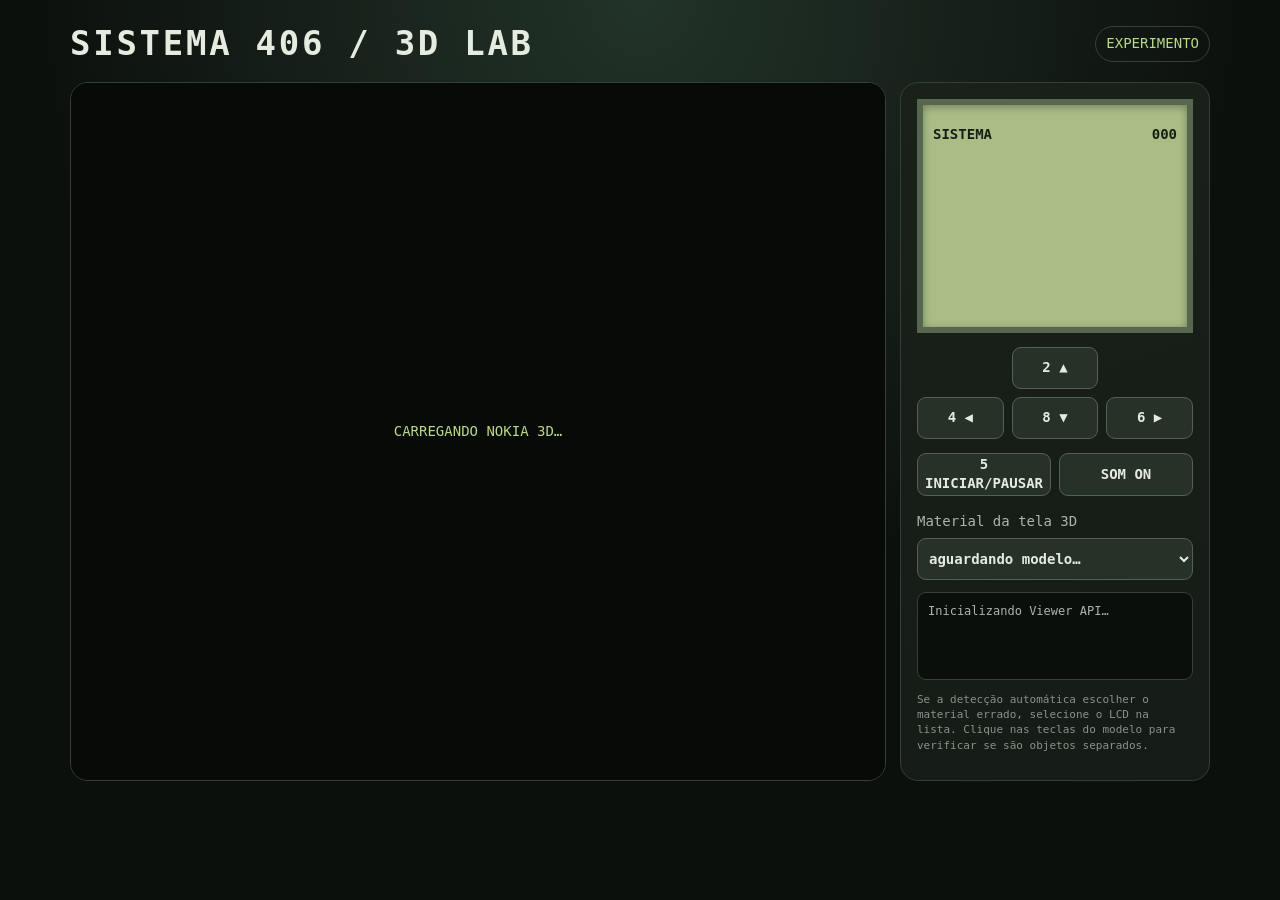
<file: nokia-3d-test.html>
<!doctype html>
<html lang="pt-BR">
<head>
<meta charset="utf-8"><meta name="viewport" content="width=device-width,initial-scale=1">
<title>SISTEMA 406 — Nokia 3D Test</title>
<script src="https://static.sketchfab.com/api/sketchfab-viewer-1.12.1.js"></script>
<style>
:root{color-scheme:dark;--bg:#0c100d;--panel:#151b16;--lcd:#aabd87;--ink:#172015;--line:#334036;--accent:#b8d987}*{box-sizing:border-box}body{margin:0;min-height:100vh;background:radial-gradient(circle at 50% 0,#223329,var(--bg) 55%);color:#e5ecdf;font:14px/1.4 ui-monospace,SFMono-Regular,Menlo,monospace}.shell{width:min(1180px,100%);margin:auto;padding:20px}.top{display:flex;justify-content:space-between;align-items:center;gap:16px;margin-bottom:14px}.top h1{margin:0;font-size:clamp(20px,4vw,34px);letter-spacing:.08em}.badge{padding:7px 10px;border:1px solid var(--line);border-radius:99px;color:var(--accent)}.grid{display:grid;grid-template-columns:minmax(0,1fr) 310px;gap:14px}.viewer{position:relative;min-height:680px;border:1px solid var(--line);border-radius:18px;overflow:hidden;background:#080a08}.viewer iframe{position:absolute;inset:0;width:100%;height:100%;border:0}.loading{position:absolute;inset:0;display:grid;place-items:center;background:#080a08;z-index:2;color:var(--accent)}.loading.hide{display:none}.panel{padding:16px;background:linear-gradient(160deg,#192119,var(--panel));border:1px solid var(--line);border-radius:18px}.lcd{padding:10px;background:var(--lcd);color:var(--ink);border:6px solid #56664f;box-shadow:inset 0 2px 8px #0005}.lcd canvas{width:100%;display:block;image-rendering:pixelated}.row{display:flex;justify-content:space-between;margin:10px 0;font-weight:bold}.controls{display:grid;grid-template-columns:repeat(3,1fr);gap:8px;margin:14px 0}.controls button,.actions button,select{min-height:42px;border:1px solid #526154;border-radius:9px;background:#263228;color:#e5ecdf;font:inherit;font-weight:bold;cursor:pointer}.controls button:hover,.actions button:hover{background:var(--accent);color:var(--ink)}.controls .up{grid-column:2}.controls .left{grid-column:1}.controls .down{grid-column:2}.controls .right{grid-column:3}.actions{display:grid;grid-template-columns:1fr 1fr;gap:8px}.field{margin-top:16px}.field label{display:block;color:#aab7a8;margin-bottom:6px}.field select{width:100%;padding:7px}.status{min-height:88px;margin-top:12px;padding:10px;background:#0b0f0c;border:1px solid var(--line);border-radius:9px;color:#aab7a8;font-size:12px;white-space:pre-wrap}.note{margin-top:12px;color:#889487;font-size:11px}@media(max-width:820px){.grid{grid-template-columns:1fr}.viewer{min-height:58vh}.panel{order:-1}}
</style>
</head>
<body><main class="shell">
 <header class="top"><h1>SISTEMA 406 / 3D LAB</h1><span class="badge">EXPERIMENTO</span></header>
 <div class="grid">
  <section class="viewer"><div id="loading" class="loading">CARREGANDO NOKIA 3D…</div><iframe id="api-frame" title="Nokia 3310 3D" allow="autoplay; fullscreen; xr-spatial-tracking" allowfullscreen></iframe></section>
  <aside class="panel">
   <div class="lcd"><div class="row"><span>SISTEMA</span><span id="score">000</span></div><canvas id="game" width="252" height="168"></canvas></div>
   <div class="controls"><button class="up" data-dir="UP">2 ▲</button><button class="left" data-dir="LEFT">4 ◀</button><button class="down" data-dir="DOWN">8 ▼</button><button class="right" data-dir="RIGHT">6 ▶</button></div>
   <div class="actions"><button id="start">5 INICIAR/PAUSAR</button><button id="sound">SOM ON</button></div>
   <div class="field"><label for="materials">Material da tela 3D</label><select id="materials"><option>aguardando modelo…</option></select></div>
   <div id="status" class="status">Inicializando Viewer API…</div>
   <p class="note">Se a detecção automática escolher o material errado, selecione o LCD na lista. Clique nas teclas do modelo para verificar se são objetos separados.</p>
  </aside>
 </div>
</main>
<script>
(()=>{'use strict';
const UID='ff7c87c59f10466abe76b481ad03b418',canvas=document.querySelector('#game'),ctx=canvas.getContext('2d'),scoreEl=document.querySelector('#score'),statusEl=document.querySelector('#status'),select=document.querySelector('#materials');
const C=18,R=12,S=14,V={UP:[0,-1],DOWN:[0,1],LEFT:[-1,0],RIGHT:[1,0]},O={UP:'DOWN',DOWN:'UP',LEFT:'RIGHT',RIGHT:'LEFT'};let snake=[],food,dir='RIGHT',next='RIGHT',gameState='menu',score=0,timer,sound=true,audio,api,materials=[],nodes={},screenMaterial,textureUid,textureBusy=false;
const log=m=>statusEl.textContent=m;const tone=f=>{if(!sound)return;audio??=new(window.AudioContext||window.webkitAudioContext);const o=audio.createOscillator(),g=audio.createGain();o.type='square';o.frequency.value=f;g.gain.value=.035;o.connect(g).connect(audio.destination);o.start();g.gain.exponentialRampToValueAtTime(.001,audio.currentTime+.07);o.stop(audio.currentTime+.07)};
function spawn(){let p;do p={x:Math.floor(Math.random()*C),y:Math.floor(Math.random()*R)};while(snake.some(v=>v.x===p.x&&v.y===p.y));return p}function reset(){snake=[{x:8,y:6},{x:7,y:6},{x:6,y:6}];food=spawn();dir=next='RIGHT';score=0;scoreEl.textContent='000';gameState='play';clearInterval(timer);timer=setInterval(tick,165);tone(500);draw()}
function move(d){if(gameState==='play'&&d!==O[next])next=d}function pause(){if(gameState==='menu'||gameState==='over')return reset();gameState=gameState==='pause'?'play':'pause';draw()}
function tick(){if(gameState!=='play')return;dir=next;const v=V[dir],h={x:snake[0].x+v[0],y:snake[0].y+v[1]};if(h.x<0||h.x>=C||h.y<0||h.y>=R||snake.some(s=>s.x===h.x&&s.y===h.y)){gameState='over';clearInterval(timer);tone(100);draw();return}snake.unshift(h);if(h.x===food.x&&h.y===food.y){score+=10;scoreEl.textContent=String(score).padStart(3,'0');food=spawn();tone(850)}else snake.pop();draw()}
function draw(){ctx.fillStyle='#aabd87';ctx.fillRect(0,0,canvas.width,canvas.height);ctx.strokeStyle='#172015';ctx.lineWidth=2;ctx.strokeRect(1,1,canvas.width-2,canvas.height-2);ctx.fillStyle='#172015';snake.forEach((p,i)=>ctx.fillRect(p.x*S+2,p.y*S+2,S-(i?4:3),S-(i?4:3)));if(food)ctx.fillRect(food.x*S+4,food.y*S+4,6,6);ctx.font='bold 16px monospace';ctx.textAlign='center';if(gameState!=='play'){ctx.fillStyle='#aabd87dd';ctx.fillRect(30,58,192,52);ctx.fillStyle='#172015';ctx.fillText(gameState==='over'?'FIM DE JOGO':gameState==='pause'?'PAUSADO':'5 PARA INICIAR',126,89)}syncTexture()}
function applyMaterial(m){screenMaterial=m;if(!textureUid||!m)return;let changed=false;['AlbedoPBR','DiffusePBR','DiffuseColor','EmitColor'].forEach(name=>{const ch=m.channels[name];if(!ch)return;ch.enable=true;ch.color=[1,1,1];ch.factor=1;ch.texture={uid:textureUid};changed=true});if(!changed){log('Material sem canal de cor compatível.');return}api.setMaterial(m,()=>log('Tela aplicada em: '+m.name+'\nClique numa tecla 3D para inspecionar.'))}
function syncTexture(){if(!api||textureBusy)return;const url=canvas.toDataURL('image/png');textureBusy=true;if(!textureUid)api.addTexture(url,(e,id)=>{textureBusy=false;if(e)return log('Não foi possível criar a textura dinâmica.');textureUid=id;applyMaterial(screenMaterial)});else api.updateTexture(url,textureUid,()=>textureBusy=false)}
function fillMaterials(list){materials=list;select.innerHTML='';list.forEach((m,i)=>{const o=document.createElement('option');o.value=i;o.textContent=m.name||('material '+i);select.append(o)});const preferred=list.findIndex(m=>/screen|display|lcd|glass|monitor/i.test(m.name||''));select.value=String(preferred>=0?preferred:0);applyMaterial(list[Number(select.value)])}
select.addEventListener('change',()=>applyMaterial(materials[Number(select.value)]));document.querySelector('.controls').addEventListener('click',e=>{const b=e.target.closest('[data-dir]');if(b)move(b.dataset.dir)});document.querySelector('#start').onclick=pause;document.querySelector('#sound').onclick=e=>{sound=!sound;e.currentTarget.textContent='SOM '+(sound?'ON':'OFF');tone(600)};
document.addEventListener('keydown',e=>{const k={ArrowUp:'UP','2':'UP',w:'UP',ArrowLeft:'LEFT','4':'LEFT',a:'LEFT',ArrowRight:'RIGHT','6':'RIGHT',d:'RIGHT',ArrowDown:'DOWN','8':'DOWN',s:'DOWN'};if(k[e.key]){e.preventDefault();move(k[e.key])}else if(e.key===' '||e.key==='5'){e.preventDefault();pause()}});
const client=new Sketchfab('1.12.1',document.querySelector('#api-frame'));client.init(UID,{success(a){api=a;a.start(()=>a.addEventListener('viewerready',()=>{document.querySelector('#loading').classList.add('hide');a.getNodeMap((_,map)=>{nodes=map||{}});a.getMaterialList((err,list)=>{if(err||!list?.length)return log('Modelo carregado, mas materiais não foram listados.');fillMaterials(list);draw()});a.addEventListener('click',info=>{if(!info.instanceID)return;const node=nodes[info.instanceID];const name=node?.name||('objeto '+info.instanceID);log('Clique 3D: '+name+'\nID: '+info.instanceID+(info.material?'\nMaterial: '+info.material.name:''));const m=name.match(/(?:key|button|btn|tecla)?[_ .-]*([24568])\b/i);if(m){if(m[1]==='5')pause();else move({2:'UP',4:'LEFT',6:'RIGHT',8:'DOWN'}[m[1]])}},{pick:'fast'})}))},error(){document.querySelector('#loading').textContent='FALHA AO CARREGAR O MODELO';log('O Sketchfab recusou ou não conseguiu carregar o modelo.')}});draw();
})();
</script></body></html>
</file>
